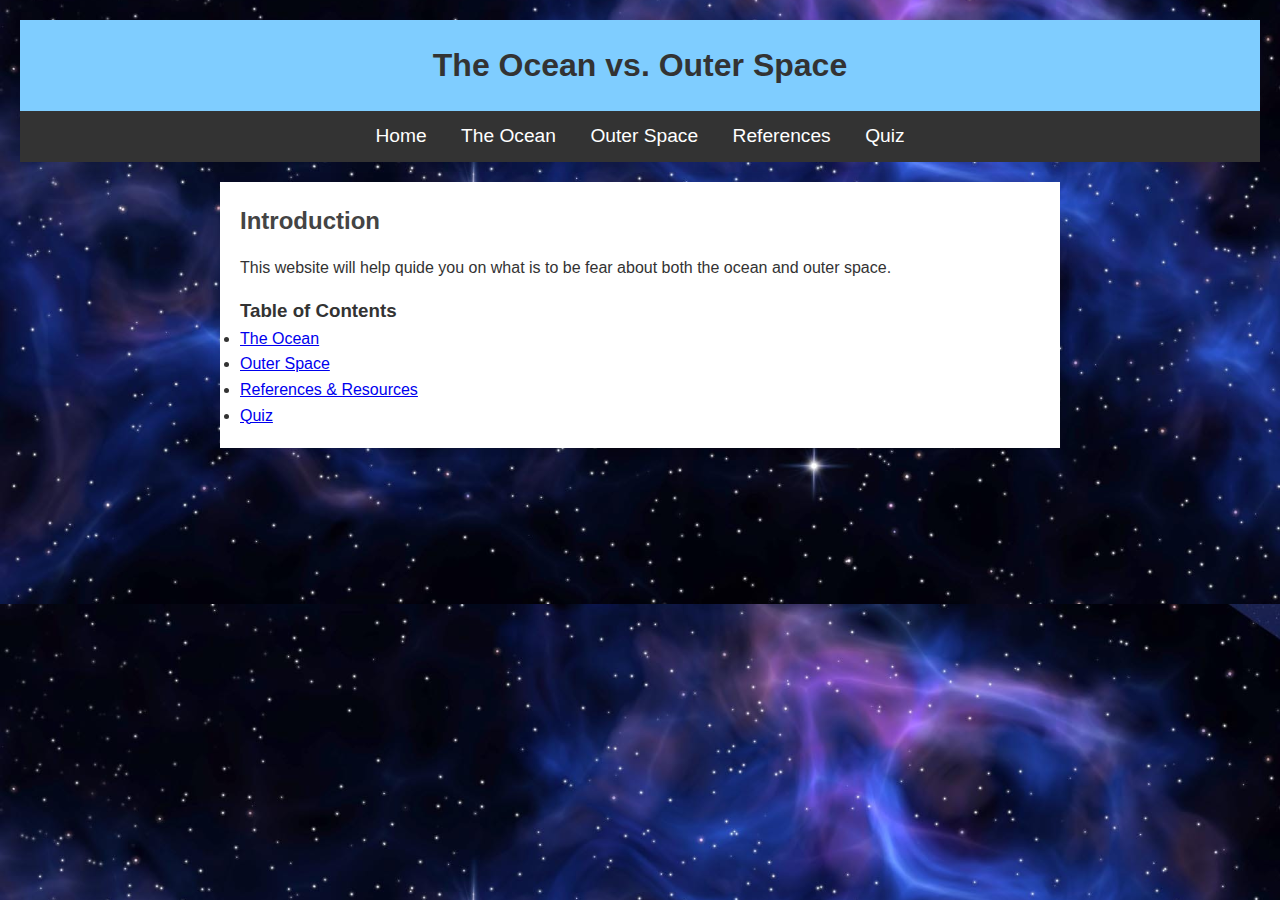
<file: INDEX.html>
<!-- index.html (Homepage) -->
<!DOCTYPE html>
<html lang="en">
<head>
  <meta charset="UTF-8">
    <meta name="viewport" content="width=device-width, initial-scale=1.0">
    <title>The Ocean vs. Outer Space What's Scarier</title>
    <link rel="stylesheet" href="komlan.css">
</head>
<body class="home">
    <header>
        <h1>The Ocean vs. Outer Space</h1>
    </header>
    <div class="container">
        <nav class="sidebar">
            <ul>
                <li><a href="komlan.html">Home</a></li>
                <li><a href="komlan2.html">The Ocean</a></li>
                <li><a href="komlan3.html">Outer Space</a></li>
                <li><a href="references.html">References</a></li>
                <li><a href="komlanquiz.html">Quiz</a></li>
            </ul>
        </nav>
        <main class="content">
            <h2>Introduction</h2>
            <p>This website will help quide you on what is to be fear about both the ocean and outer space.</p>
            <h3>Table of Contents</h3>
            <ul>
                <li><a href="komlan2.html">The Ocean</a></li>
                <li><a href="komlan3.html">Outer Space</a></li>
                <li><a href="references.html">References & Resources</a></li>
                <li><a href="komlanquiz.html">Quiz</a></li>
            </ul>
        </main>
    </div>
</body>
</html>
</file>
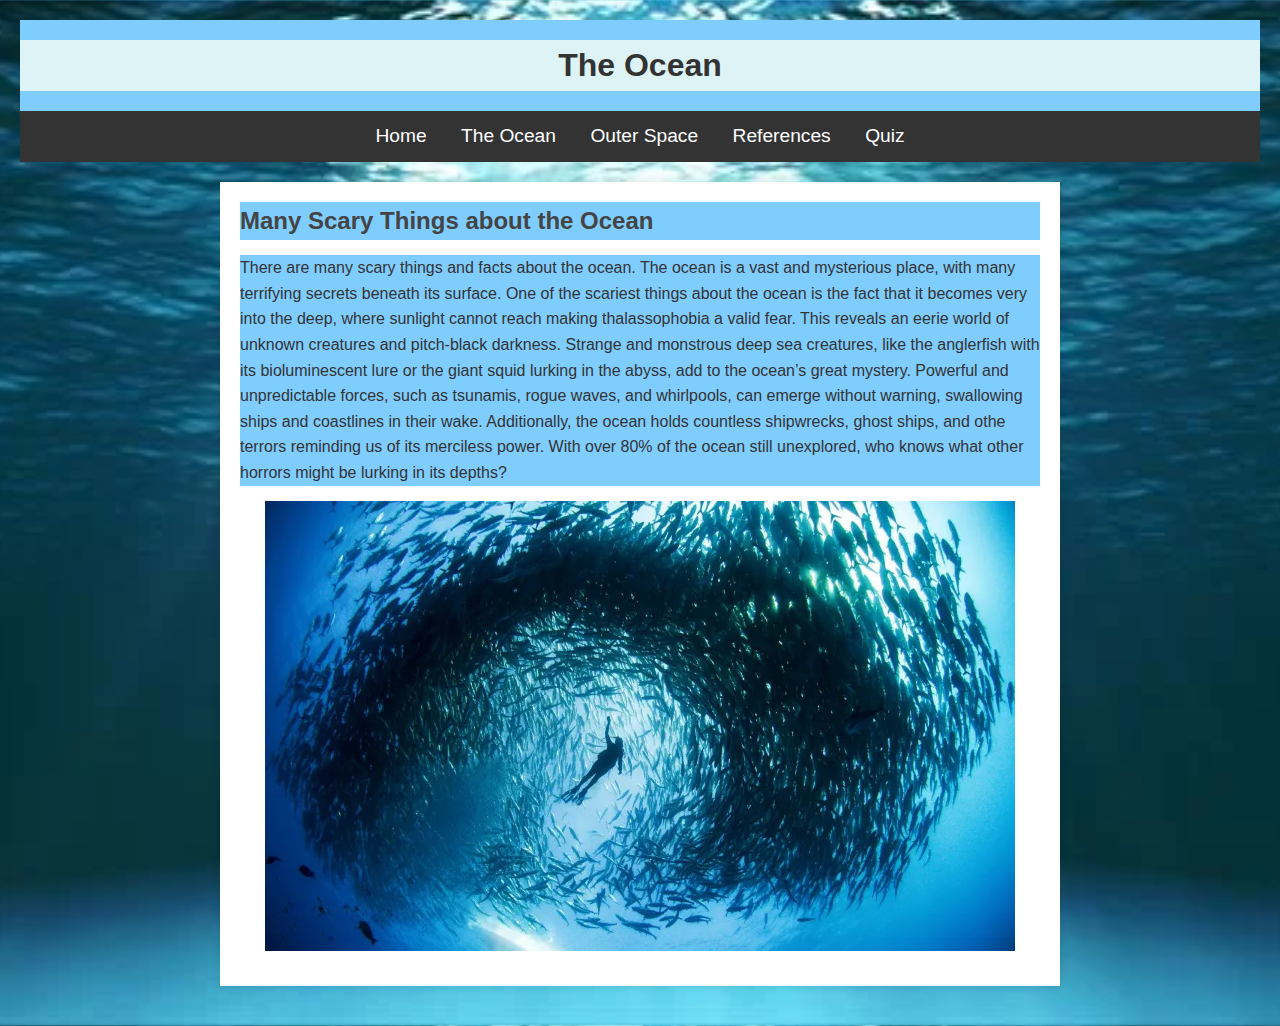
<file: komlan2.html>
<!-- komlan2.html (Topic Page 1) -->
<!DOCTYPE html>
<html lang="en">
<head>
    <meta charset="UTF-8">
    <meta name="viewport" content="width=device-width, initial-scale=1.0">
    <title>The Ocean</title>
    <link rel="stylesheet" href="komlan.css">
</head>
<body class="ocean">
    <header>
        <h1 style= "background-color: #def3f6;">The Ocean</h1>
    </header>
    <div class="container">
        <nav class="sidebar">
            <ul>
                <li><a href="komlan.html">Home</a></li>
                <li><a href="komlan2.html">The Ocean</a></li>
                <li><a href="komlan3.html">Outer Space</a></li>
                <li><a href="references.html">References</a></li>
                <li><a href="komlanquiz.html">Quiz</a></li>
            </ul>
        </nav>
        <main class="content">
            <h2 style= "background-color: #7fcdff;">Many Scary Things about the Ocean</h2>
            <p style= "background-color: #7fcdff;">There are many scary things and facts about the ocean. The ocean is a vast and mysterious place, with many terrifying secrets beneath its surface. One of the scariest things about the ocean is the fact that it becomes very into the deep, where sunlight cannot reach making thalassophobia a valid fear. This reveals an eerie world of unknown creatures and pitch-black darkness. Strange and monstrous deep sea creatures, like the anglerfish with its bioluminescent lure or the giant squid lurking in the abyss, add to the ocean’s great mystery. Powerful and unpredictable forces, such as tsunamis, rogue waves, and whirlpools, can emerge without warning, swallowing ships and coastlines in their wake. Additionally, the ocean holds countless shipwrecks, ghost ships, and othe terrors reminding us of its merciless power. With over 80% of the ocean still unexplored, who knows what other horrors might be lurking in its depths?</p>
            <img src="ocean.jpg" alt="The Ocean">
        </main>
    </div>
</body>
</html>
</file>
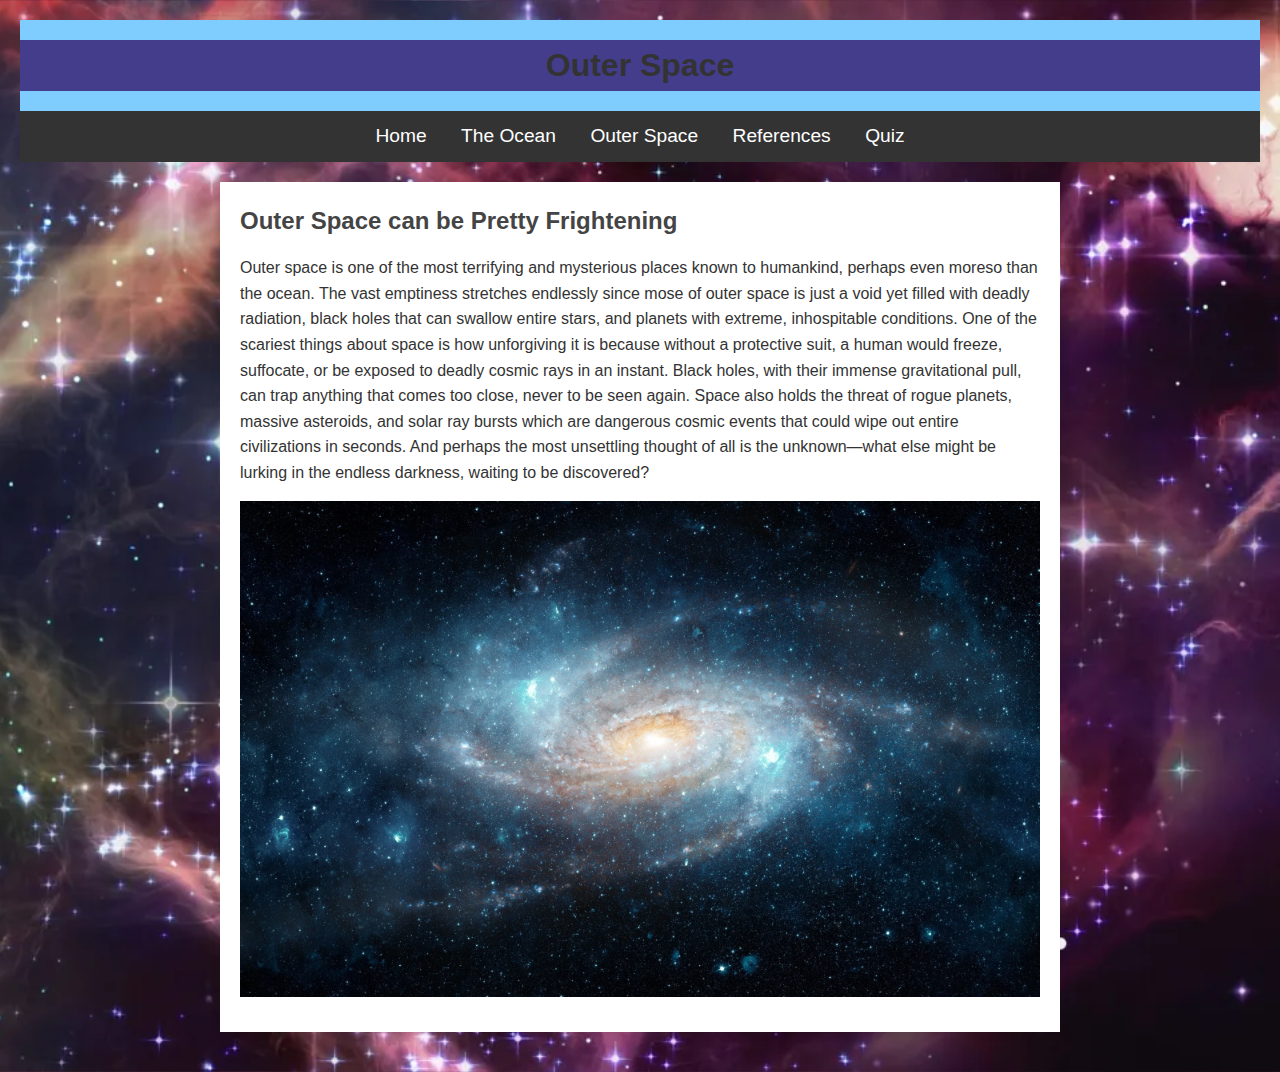
<file: komlan3.html>
<!-- topic2.html (Topic Page 2) -->
<!DOCTYPE html>
<html lang="en">
<head>
    <meta charset="UTF-8">
    <meta name="viewport" content="width=device-width, initial-scale=1.0">
    <title>Outer Space</title>
    <link rel="stylesheet" href="komlan.css">
</head>
<body class="outerspace">
    <header>
        <h1 style = "background-color: #433D8B";>Outer Space</h1>
    </header>
    <div class="container">
        <nav class="sidebar">
            <ul>
                <li><a href="komlan.html">Home</a></li>
                <li><a href="komlan2.html">The Ocean</a></li>
                <li><a href="komlan3.html">Outer Space</a></li>
                <li><a href="references.html">References</a></li>
                <li><a href="komlanquiz.html">Quiz</a></li>
            </ul>
        </nav>
        <main class="content">
            <h2>Outer Space can be Pretty Frightening</h2>
            <p>Outer space is one of the most terrifying and mysterious places known to humankind, perhaps even moreso than the ocean. The vast emptiness stretches endlessly since mose of outer space is just a void yet filled with deadly radiation, black holes that can swallow entire stars, and planets with extreme, inhospitable conditions. One of the scariest things about space is how unforgiving it is because without a protective suit, a human would freeze, suffocate, or be exposed to deadly cosmic rays in an instant. Black holes, with their immense gravitational pull, can trap anything that comes too close, never to be seen again. Space also holds the threat of rogue planets, massive asteroids, and solar ray bursts which are dangerous cosmic events that could wipe out entire civilizations in seconds. And perhaps the most unsettling thought of all is the unknown—what else might be lurking in the endless darkness, waiting to be discovered?</p>
            <img src="outer_space.jpg" alt="Outer Space">
        </main>
    </div>
</body>
</html>
</file>
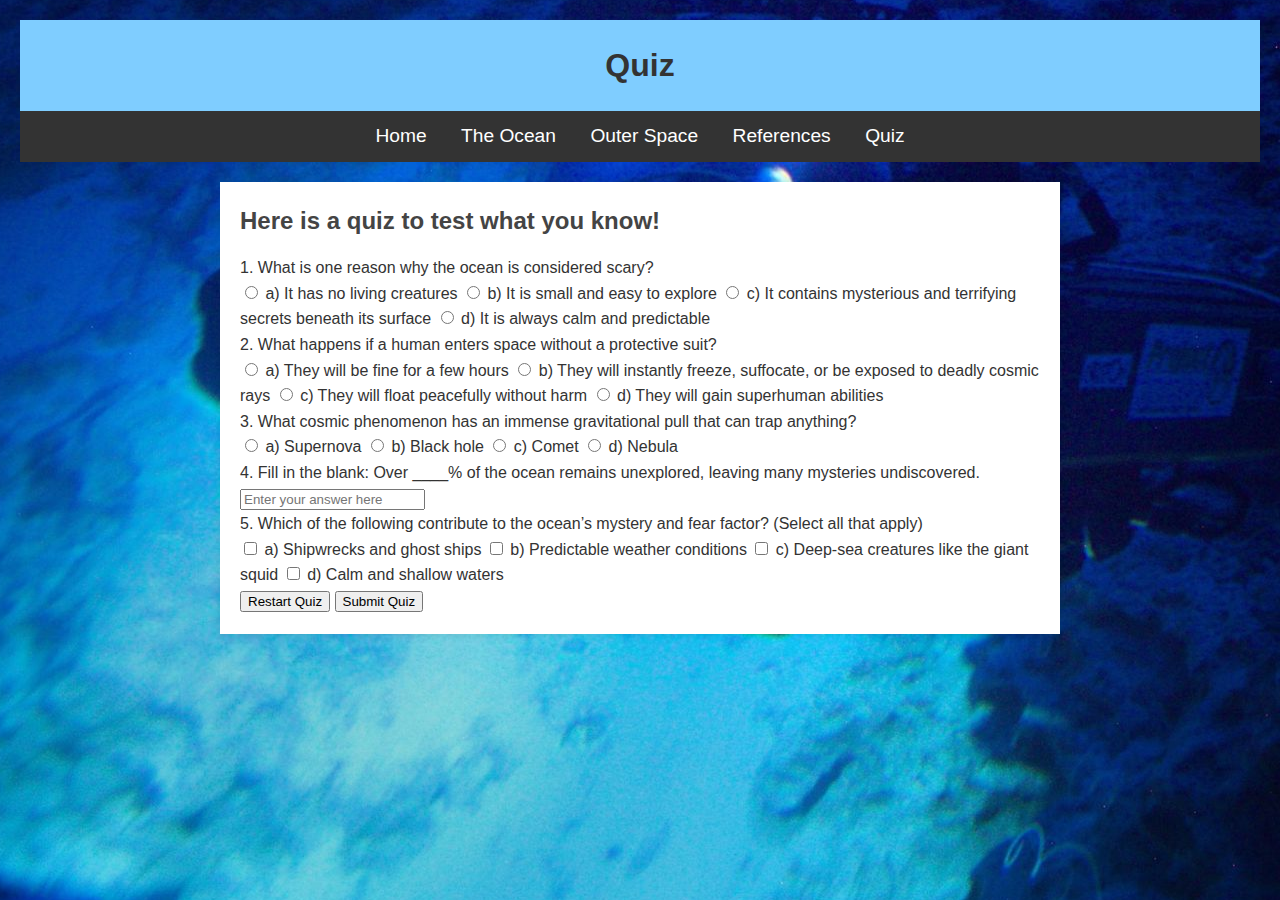
<file: komlanquiz.html>
<!-- topic2.html (Topic Page 2) -->
<!DOCTYPE html>
<html lang="en">
<head>
    <meta charset="UTF-8">
    <meta name="viewport" content="width=device-width, initial-scale=1.0">
    <title>Outer Space</title>
    <link rel="stylesheet" href="komlan.css">
</head>
<body class="quiz">
    <header>
        <h1>Quiz</h1>
    </header>
    <div class="container">
        <nav class="sidebar">
            <ul>
                <li><a href="komlan.html">Home</a></li>
                <li><a href="komlan2.html">The Ocean</a></li>
                <li><a href="komlan3.html">Outer Space</a></li>
                <li><a href="references.html">References</a></li>
                <li><a href="komlanquiz.html">Quiz</a></li>
            </ul>
        </nav>
        <main class="content">
            <h2>Here is a quiz to test what you know!</h2>
            <div class="question">1. What is one reason why the ocean is considered scary?</div>
            <div class="answers">
                <label><input type="radio" name="q1"> a) It has no living creatures</label>
                <label><input type="radio" name="q1"> b) It is small and easy to explore</label>
                <label><input type="radio" name="q1"> c) It contains mysterious and terrifying secrets beneath its surface</label>
                <label><input type="radio" name="q1"> d) It is always calm and predictable</label>
            </div>

            <div class="question">2. What happens if a human enters space without a protective suit?</div>
            <div class="answers">
                <label><input type="radio" name="q2"> a) They will be fine for a few hours</label>
                <label><input type="radio" name="q2"> b) They will instantly freeze, suffocate, or be exposed to deadly cosmic rays</label>
                <label><input type="radio" name="q2"> c) They will float peacefully without harm</label>
                <label><input type="radio" name="q2"> d) They will gain superhuman abilities</label>
            </div>

            <div class="question">3. What cosmic phenomenon has an immense gravitational pull that can trap anything?</div>
            <div class="answers">
                <label><input type="radio" name="q3"> a) Supernova</label>
                <label><input type="radio" name="q3"> b) Black hole</label>
                <label><input type="radio" name="q3"> c) Comet</label>
                <label><input type="radio" name="q3"> d) Nebula</label>
            </div>

            <div class="question">4. Fill in the blank: Over ____% of the ocean remains unexplored, leaving many mysteries undiscovered.</div>
            <div class="answers">
                <input type="text" name="q4" placeholder="Enter your answer here">
            </div>

            <div class="question">5. Which of the following contribute to the ocean’s mystery and fear factor? (Select all that apply)</div>
            <div class="answers">
                <label><input type="checkbox" name="q5"> a) Shipwrecks and ghost ships</label>
                <label><input type="checkbox" name="q5"> b) Predictable weather conditions</label>
                <label><input type="checkbox" name="q5"> c) Deep-sea creatures like the giant squid</label>
                <label><input type="checkbox" name="q5"> d) Calm and shallow waters</label>
            </div>
            <div class="restart">
                <button onclick="restartQuiz()">Restart Quiz</button>
                <button onclick="evaluateQuiz()">Submit Quiz</button>

            </div>

            <script>
                function restartQuiz() {
                    const inputs = document.querySelectorAll('input');
                    inputs.forEach(input => {
                        if (input.type === 'radio' || input.type === 'checkbox') {
                            input.checked = false;
                        } else if (input.type === 'text') {
                            input.value = '';
                        }
                    });
                }
            </script>
        </main>
    </div>
<script src="komlan.js"></script>
</body>
</html>
</file>
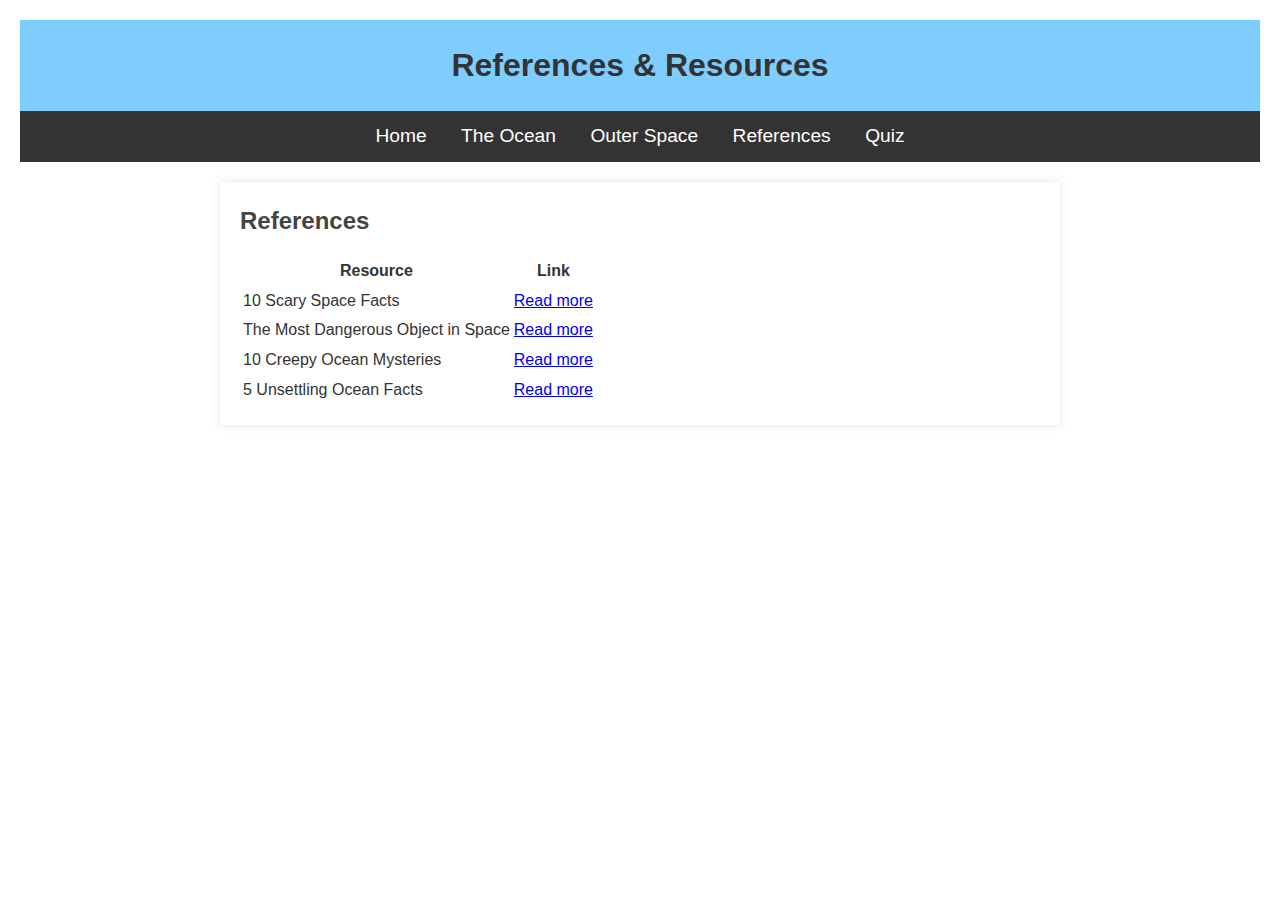
<file: references.html>
<!-- references.html (References Page) -->
<!DOCTYPE html>
<html lang="en">
<head>
    <meta charset="UTF-8">
    <meta name="viewport" content="width=device-width, initial-scale=1.0">
    <title>References</title>
    <link rel="stylesheet" href="komlan.css">
</head>
<body>
    <header>
        <h1>References & Resources</h1>
    </header>
    <div class="container">
        <nav class="sidebar">
            <ul>
                <li><a href="komlan.html">Home</a></li>
                <li><a href="komlan2.html">The Ocean</a></li>
                <li><a href="komlan3.html">Outer Space</a></li>
                <li><a href="references.html">References</a></li>
                <li><a href="komlanquiz.html">Quiz</a></li>
            </ul>
        </nav>
        <main class="content">
            <h2>References</h2>
            <table>
                <tr>
                    <th>Resource</th>
                    <th>Link</th>
                </tr>
                <tr>
                    <td>10 Scary Space Facts</td>
                    <td><a href="https://spacecurios.com/blogs/blog/10-scary-space-facts-that-will-change-how-you-think-about-outer-space" target="_blank">Read more</a></td>
                </tr>
                <tr>
                    <td>The Most Dangerous Object in Space</td>
                    <td><a href="https://www.businesstoday.in/visualstories/news/100-miles-wide-the-most-dangerous-object-in-space-isnt-a-black-hole-177286-08-10-2024" target="_blank">Read more</a></td>
                </tr>
                <tr>
                    <td>10 Creepy Ocean Mysteries</td>
                    <td><a href="https://listverse.com/2024/02/05/10-incredibly-creepy-things-we-still-dont-know-about-the-ocean/" target="_blank">Read more</a></td>
                </tr>
                <tr>
                    <td>5 Unsettling Ocean Facts</td>
                    <td><a href="https://thedaily.case.edu/5-unsettling-facts-you-might-not-know-about-the-ocean/" target="_blank">Read more</a></td>
                </tr>
            </table>
        </main>
    </div>
</body>
</html>
</file>
<file: komlan.css>
/* Reset some basic elements */
body, h1, h2, h3, p, ul, li {
    margin: 0;
    padding: 0;
    box-sizing: border-box;
}

/* General Body Styling */
body {
    font-family: Arial, sans-serif;
    background-color: #ffffff;
    color: #333333;
    line-height: 1.6;
    padding: 20px;
}

/* Header Styling */
header {
    background-color: #7fcdff;
    padding: 20px 0;
    text-align: center;
}

header h1 {
    color: #333333;
    font-size: 2em;
}

/* Navigation Bar Styling */
nav {
    background-color: #333333;
    text-align: center;
    padding: 10px 0;
}

nav ul {
    list-style: none;
}

nav ul li {
    display: inline;
    margin: 0 15px;
}

nav ul li a {
    color: #ffffff;
    text-decoration: none;
    font-size: 1.2em;
}

nav ul li a:hover {
    text-decoration: underline;
}

/* Main Content Styling */
main {
    max-width: 800px;
    margin: 20px auto;
    padding: 20px;
    background-color: #ffffff;
    box-shadow: 0 0 10px rgba(0,0,0,0.1);
}

main h2 {
    color: #444444;
    margin-bottom: 15px;
}

main p {
    margin-bottom: 15px;
}

main img {
    max-width: 100%;
    height: auto;
    display: block;
    margin: 0 auto 15px;
}

/* Footer Styling */
footer {
    background-color: #f2f2f2;
    text-align: center;
    padding: 10px 0;
    margin-top: 20px;
    font-size: 0.9em;
}

/* Responsive Design */
@media (max-width: 600px) {
    body {
        padding: 10px;
    }

    main {
        padding: 15px;
    }

    nav ul li {
        display: block;
        margin: 10px 0;
    }
}

.home {
    background-image: url('outer_space3.jpg');
    background-size: cover;
    background-position: center;
}

.ocean {
    background-image: url('ocean2.jpg');
    background-size: cover;
    background-position: center;
}

.outerspace {
    background-image: url('outer_space2.jpg');
    background-size: cover;
    background-position: center;
}

.references-page {
    background-image: url('references-bg.jpg');
    background-position: center;
}

.quiz {
    background-image: url('ocean3.jpg');
    background-position: center;
    background-size: auto
}
</file>
